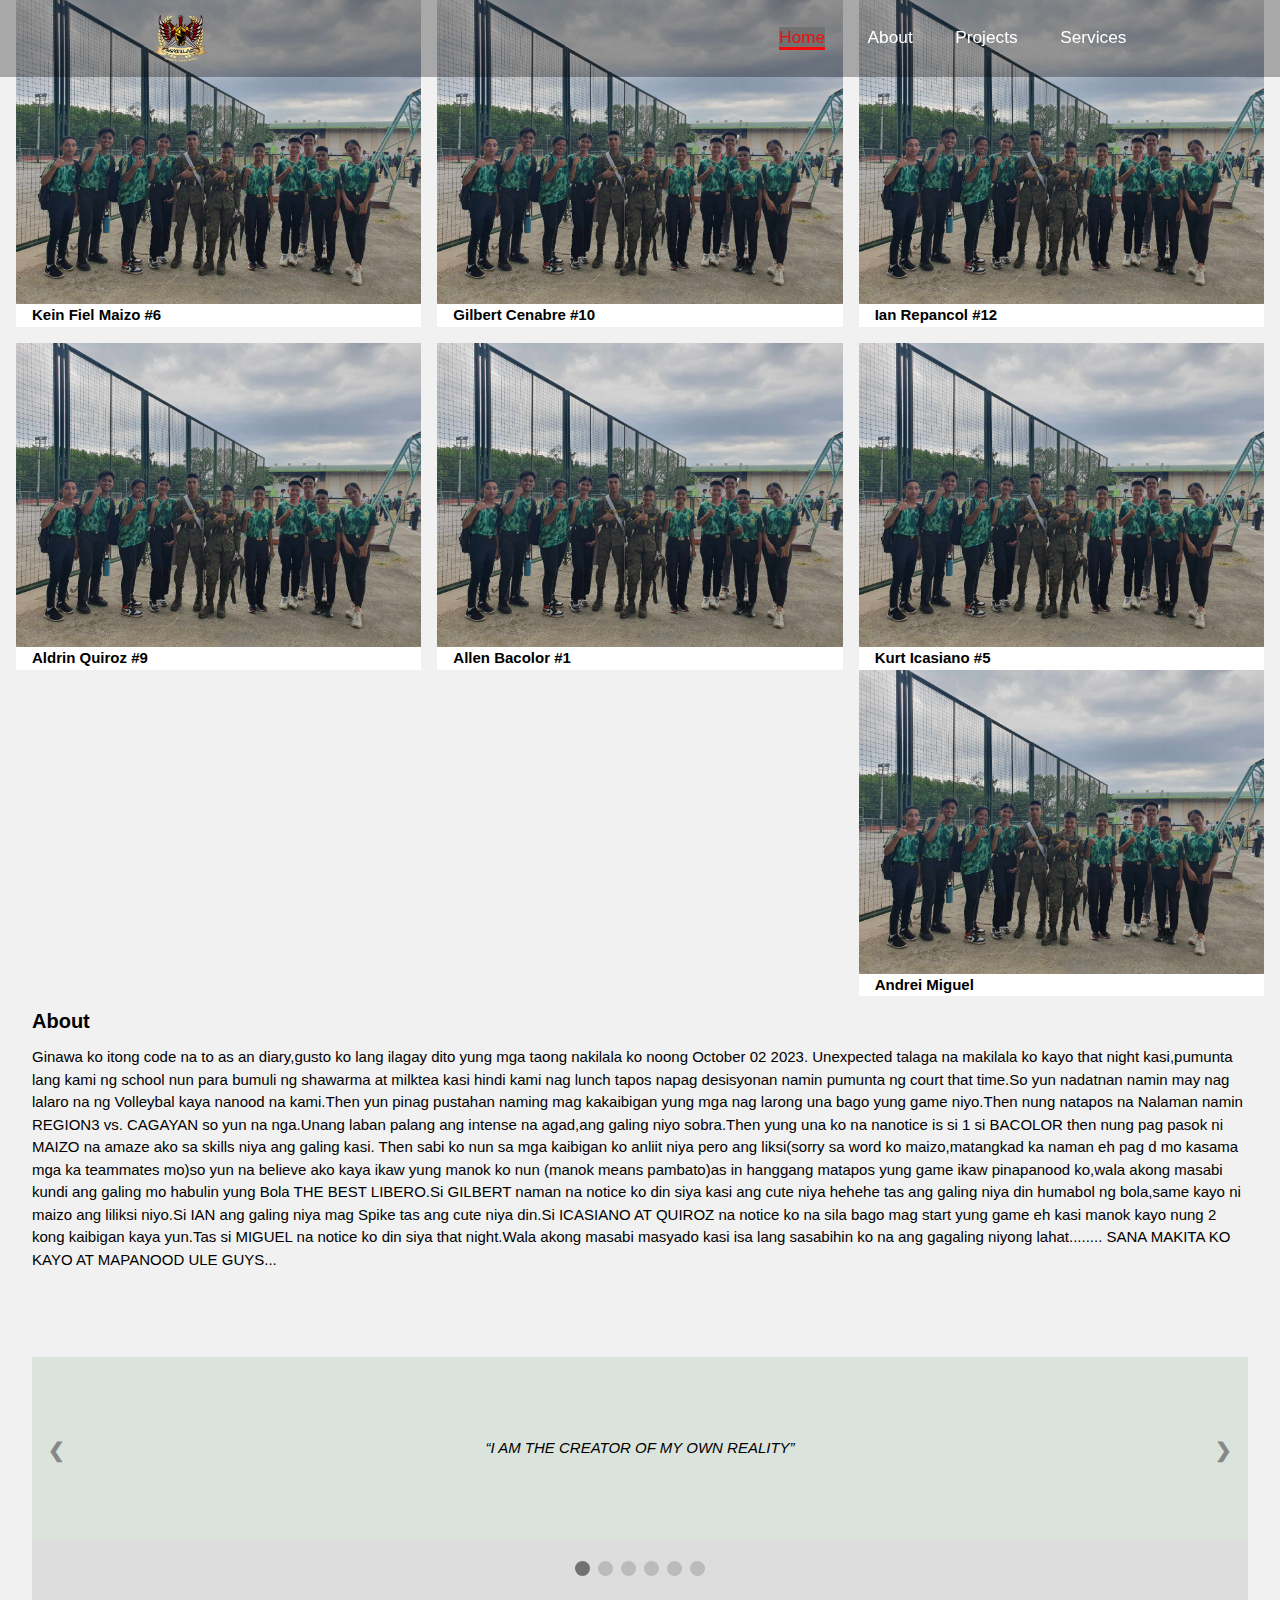
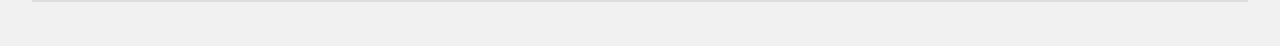
<file: gallery.html>
<!DOCTYPE html>
<html>
<title>BULSU</title>
<meta charset="UTF-8">
<meta name="viewport" content="width=device-width, initial-scale=1">
<link rel="stylesheet" href="https://www.w3schools.com/w3css/4/w3.css">
<link rel="stylesheet" href="https://fonts.googleapis.com/css?family=Raleway">
<link rel="stylesheet" href="https://cdnjs.cloudflare.com/ajax/libs/font-awesome/4.7.0/css/font-awesome.min.css">
<link rel="stylesheet" href="style.css">



<style>
  body{
    height:50vh;
    text-align: left;
  }
</style>


<header class="header">
        
    <a href="#home" class="logo">
        <img src="image/Matilak___.png" style="height: 5rem ;" onclick="toggleMode()">
        <!-- scarlett <span>Davis</span> -->
    </a>

    <i class="bx bx-menu" id="menu-icon"></i>

    <nav class="navbar">
        <a href="#home" class="active">Home</a>
        <a href="#about">About</a>
        <a href="#projects">Projects</a>
        <a href="#services">Services</a>
        <!-- <a href="#contact">contact</a> -->
        
    </nav>

</header>

<style>
body,h1,h2,h3,h4,h5,h6 {font-family: "Raleway", sans-serif}
</style>
<body class="w3-light-grey w3-content" style="max-width:1600px">

 
  
<!-- Sidebar/menu -->
<!-- <nav class="w3-sidebar w3-collapse w3-white w3-animate-left" style="z-index:3;width:300px;" id="mySidebar"><br>
  <div class="w3-container">
    <a href="#" onclick="w3_close()" class="w3-hide-large w3-right w3-jumbo w3-padding w3-hover-grey" title="close menu">
      <i class="fa fa-remove"></i>
    </a>
    <img src="N.JPG" style="width:45%;" class="w3-round"><br><br>
    <h4><b>MY PORTFOLIO</b></h4>
    <p class="w3-text-grey">by Alexis Nicole Abraham</p>
  </div>
  <div class="w3-bar-block">
    <a href="#portfolio" onclick="w3_close()" class="w3-bar-item w3-button w3-padding w3-text-teal"><i class="fa fa-th-large fa-fw w3-margin-right"></i>PORTFOLIO</a> 
    <a href="#about" onclick="w3_close()" class="w3-bar-item w3-button w3-padding"><i class="fa fa-user fa-fw w3-margin-right"></i>ABOUT</a> 
    <a href="#dump photos" onclick="w3_close()" class="w3-bar-item w3-button w3-padding"><i class="fa fa-photo w3-margin-right"></i>DUMP PHOTOS</a>
    
  </div>
</nav> -->


<div class="w3-overlay w3-hide-large w3-animate-opacity" onclick="w3_close()" style="cursor:pointer" title="close side menu" id="myOverlay"></div>

<!--     <div class="w3-main" style="margin-left:300px"> -->

  
  
  <div class="w3-row-padding">
    <div class="w3-third w3-container w3-margin-bottom">
      <img src="image/02.jpg" alt="Norway" style="width:100%" class="w3-hover-opacity">
      <div class="w3-container w3-white">
        <p><b>Kein Fiel Maizo #6</b></p>
        <p></p>
      </div>
    </div>
    <div class="w3-third w3-container w3-margin-bottom">
      <img src="image/02.jpg" alt="Norway" style="width:100%" class="w3-hover-opacity">
      <div class="w3-container w3-white">
        <p><b>Gilbert Cenabre #10</b></p>
        <p></p>
      </div>
    </div>
    <div class="w3-third w3-container">
      <img src="image/02.jpg" alt="Norway" style="width:100%" class="w3-hover-opacity">
      <div class="w3-container w3-white">
        <p><b>Ian Repancol #12</b></p>
        <p></p>
      </div>
    </div>
  </div>
  
  <div class="w3-row-padding">
    <div class="w3-third w3-container w3-margin-bottom">
      <img src="image/02.jpg" alt="Norway" style="width:100%" class="w3-hover-opacity">
      <div class="w3-container w3-white">
        <p><b>Aldrin Quiroz #9</b></p>
        <p></p>
      </div>
    </div>
    <div class="w3-third w3-container w3-margin-bottom">
      <img src="image/02.jpg" alt="Norway" style="width:100%" class="w3-hover-opacity">
      <div class="w3-container w3-white">
        <p><b>Allen Bacolor #1</b></p>
        <p></p>
      </div>
    </div>
    <div class="w3-third w3-container">
      <img src="image/02.jpg" alt="Norway" style="width:100%" class="w3-hover-opacity">
      <div class="w3-container w3-white">
        <p><b>Kurt Icasiano #5</b></p>
        <p></p>
      </div>

    
        <img src="image/02.jpg" alt="Norway" style="width:100%">
        <div class="w3-container w3-white">
          <p><b>Andrei Miguel</b></p>

        

    </div>
  </div>
  <div class="w3-container w3-padding-large" style="margin-bottom:32px">
    <h4><b>About </b></h4>
        <p>
        Ginawa ko itong code na to  as an diary,gusto ko lang ilagay dito yung mga taong nakilala ko noong October 02 2023.
        Unexpected talaga na makilala ko kayo that night kasi,pumunta lang kami ng school nun para bumuli ng shawarma at milktea kasi hindi kami nag lunch
        tapos napag desisyonan namin pumunta ng court that time.So yun nadatnan namin may nag lalaro na ng Volleybal kaya nanood na kami.Then yun pinag pustahan naming mag kakaibigan
        yung mga nag larong una bago yung game niyo.Then nung natapos na Nalaman namin REGION3 vs. CAGAYAN so yun na nga.Unang laban palang
        ang intense na agad,ang galing niyo sobra.Then yung una ko na nanotice is si 1 si BACOLOR then nung pag pasok ni MAIZO na amaze ako sa skills niya ang galing kasi.
        Then sabi ko nun sa mga kaibigan ko anliit niya pero ang liksi(sorry sa word ko maizo,matangkad ka naman eh pag d mo kasama mga ka teammates mo)so yun na believe ako kaya ikaw yung manok ko nun
        (manok means pambato)as in hanggang matapos yung game ikaw pinapanood ko,wala akong masabi kundi ang galing mo habulin yung Bola THE BEST LIBERO.Si GILBERT naman na notice ko din siya
        kasi ang cute niya hehehe tas ang galing niya din humabol ng bola,same kayo ni maizo ang liliksi niyo.Si IAN ang galing niya mag Spike tas ang cute niya din.Si ICASIANO AT QUIROZ na notice ko na sila 
        bago mag start yung game eh kasi manok kayo nung 2 kong kaibigan kaya yun.Tas si MIGUEL na notice ko din siya that night.Wala akong masabi masyado kasi isa lang sasabihin ko na ang gagaling niyong lahat........
        SANA MAKITA KO KAYO AT MAPANOOD ULE GUYS...
        </p>
    <hr>
    <br>
    <br>

    <style>

        /* Slideshow container */
        .slideshow-container {
          position: relative;
          background: #d3ded5b8;
        }
        
        /* Slides */
        .mySlides {
          display: none;
          padding: 80px;
          text-align: center;
        }
        
        /* Next & previous buttons */
        .prev, .next {
          cursor: pointer;
          position: absolute;
          top: 50%;
          width: auto;
          margin-top: -30px;
          padding: 16px;
          color: #888;
          font-weight: bold;
          font-size: 20px;
          border-radius: 0 3px 3px 0;
          user-select: none;
        }
        
        /* Position the "next button" to the right */
        .next {
          position: absolute;
          right: 0;
          border-radius: 3px 0 0 3px;
        }
        
        /* On hover, add a black background color with a little bit see-through */
        .prev:hover, .next:hover {
          background-color: rgb(42, 40, 40);
          color: white;
        }
        
        /* The dot/bullet/indicator container */
        .dot-container {
            text-align: center;
            padding: 20px;
            background: #ddd;
        }
        
        /* The dots/bullets/indicators */
        .dot {
          cursor: pointer;
          height: 15px;
          width: 15px;
          margin: 0 2px;
          background-color: #bbb;
          border-radius: 50%;
          display: inline-block;
          transition: background-color 0.6s ease;
        }
        
        /* Add a background color to the active dot/circle */
        .active, .dot:hover {
          background-color: #717171;
        }
        
        /* Add an italic font style to all quotes */
        q {font-style: italic;}
        
        /* Add a blue color to the author */
        .author {color: rgb(0, 0, 0);}
        </style>
        </head>
        <body>
        
        <div class="slideshow-container">
        
        <div class="mySlides">
          <q>I AM THE CREATOR OF MY OWN REALITY</q>
          
        </div>
        
        <div class="mySlides">
          <q>TAKE ME BACK TO THE NIGHT WE MET</q>
          
        </div>
        
        <div class="mySlides">
          <q>SOMETIMES YOU MISS THE MEMORIES...NOT THE PERSON.</q>
        </div>
        
        <div class="mySlides">
          <q>THE MOST PAINFUL GOODBYES ARE THE ONES UNEXPLAINED</q>
        </div>
      
        <div class="mySlides">
          <q>Thankyou for using me as your Temporary Happiness</q>
        </div>
      
        <div class="mySlides">
          <q>Music is my Escape from Reality.</q>
        </div>
      
      
        <a class="prev" onclick="plusSlides(-1)">❮</a>
        <a class="next" onclick="plusSlides(1)">❯</a>
        
        </div>
        
        <div class="dot-container">
          <span class="dot" onclick="currentSlide(1)"></span> 
          <span class="dot" onclick="currentSlide(2)"></span> 
          <span class="dot" onclick="currentSlide(3)"></span> 
          <span class="dot" onclick="currentSlide(4)"></span> 
          <span class="dot" onclick="currentSlide(5)"></span> 
          <span class="dot" onclick="currentSlide(6)"></span> 
        </div>
  <script>
  var slideIndex = 1;
  showSlides(slideIndex);
  
  function plusSlides(n) {
    showSlides(slideIndex += n);
  }
  
  function currentSlide(n) {
    showSlides(slideIndex = n);
  }
  var slideIndex = 1;
  showSlides(slideIndex);
  
  function plusSlides(n) {
    showSlides(slideIndex += n);
  }
  
  function currentSlide(n) {
    showSlides(slideIndex = n);
  }
  
  
  function showSlides(n) {
    var i;
    var slides = document.getElementsByClassName("mySlides");
    var dots = document.getElementsByClassName("dot");
    if (n > slides.length) {slideIndex = 1}    
    if (n < 1) {slideIndex = slides.length}
    for (i = 0; i < slides.length; i++) {
        slides[i].style.display = "none";  
    }
    for (i = 0; i < dots.length; i++) {
        dots[i].className = dots[i].className.replace(" active", "");
    }
    slides[slideIndex-1].style.display = "block";  
    dots[slideIndex-1].className += " active";
  }
  </script>
</file>
<file: style.css>
*{
    margin: 0;
    padding: 0 ;
    box-sizing: border-box;
    text-decoration: none;
    border: none;
    outline: none;
    scroll-behavior: smooth;
    font-family: "Poppins", sans-serif;
}
/* :root{
    --bg-color: #080808;
    --second-bg-color: #1b0000;
    --text-color: white;
    --main-color: #f60b0b;
} */
:root {
    --bg-color: #080808;
    --second-bg-color: #1b0000;
    --text-color: white;
    --main-color: #f60b0b;
    --black: #000000;
    --white: rgb(255, 255, 255);
    --BG-img: url('image/REDAA.jpg');
    --span:#C40C0C;
  }

  /* Light mode overrides */
  .light-mode {
    --bg-color: #f5f5f5;
    --second-bg-color: #ffffff;
    --text-color: #333333;
    --main-color: #744dff;
    --black: #ffffff;
    --white: rgb(0, 0, 0);
    --BG-img: url('image/222.jpg');
    --span:#0C3CC4;
  }

html{
    font-size: 60%;
    overflow-x: hidden ;
   /*  scroll-behavior: smooth; */
}
body{
    background: var(--bg-color);
    color: var(--text-color);
}
.header{
    position: fixed;
    top: 0;
    left: 0;
    padding: 1.5rem 12% 1.5rem;
    background: rgba(0, 0, 0, 0.3) ;
    display: flex;
    justify-content: space-between;
    align-items: center;
    z-index: 100;
    width: 100%;
}
.logo{
    font-size: 3rem;
    color: var(--text-color);
    font-weight: 800;
    cursor: pointer;
    transition: 0.3s ease;
}

.logo :hover{
    transform: scale(1.1);
}
.logo span{
    text-shadow: 0 0 25px var(--main-color);
}

.navbar a{
    font-size: 1.8rem;
    color: var(--text-color);
    margin-left: 4rem;
    font-weight: 500;
    transition: 0.3s ease;
    border-bottom: 3px solid transparent;
    text-decoration: none;
}

.navbar a:hover,
.navbar a.active{
    color: var(--main-color);
    border-bottom: 3px solid var(--main-color);
}

#menu-icon{
font-size: 3.6rem;
color: var(--main-color);
display: none;
}

section{
    min-height: 100vh;
    padding: 10rem 12% 10rem;
}

.home{
    display: flex;
    align-items: center;
    justify-content: center;
    gap: 15rem;
}

.home-content{
    display: flex;
    flex-direction: column;
    align-items: flex-end;
    text-align: right;
    justify-content: center;
}

span{
    color: #C40C0C;
}

.logo span{
    color: var(--main-color);
}

.home-content h3{
    margin-bottom: 2rem;
    margin-top: 1rem;
    font-size: 5.5rem;
}

.home-content h1{
    font-size: 3rem;
    font-weight: 700;
    margin-top: 1.5rem;
    line-height: 1;
}
.home-img img{
    position: relative;
    width: 32vw;
    border-radius: 50%;
    box-shadow: 0 0 25px var(--main-color);
    cursor: pointer;
    transition: 0.3 ease-in-out;
}
.home-img   img:hover{
    box-shadow: 0 0 25px var(--main-color),
                0 0 50px var(--main-color),
                0 0 100px var(--main-color);
}
.home-content p{
    font-size: 1.5rem;
    font-weight: 500;
    line-height: 1.8;
    max-width: 1000px;
    text-align: left;
}
.home-content p span{
    font-size: 2rem;
    font-weight: 900;
}
.social-icons a{
    display: inline-flex;
    justify-content: center;
    align-items: center;
    width: 4.5rem;
    height: 4.5rem;
    background: transparent;
    border: 2px solid var(--main-color);
    font-size: 2.5rem;
    color: var(--main-color);
    margin: 3rem 1.5rem 3rem 0;
    transition: 0.3s ease;
}

.social-icons a:hover{
    color:  var(--text-color);
    transform: scale(1.3) translateY(-5px);
    box-shadow: 0 0 25px var(--main-color);
    background-color: var(--main-color);
}
.btn{
    display: inline-block;
    padding: 1rem 2.8rem;
    background: var(--main-color);
    box-shadow: 0 0 25px var(--main-color);
    border-radius: 4rem;
    font-size: 1.6rem;
    color: var(--black);
    border: 2px solid transparent;
    letter-spacing: 0.1rem;
    font-weight: 600;
    transition: 0.3s ease-in-out;
    cursor: pointer;
}

.btn:hover{
    transform: scale(1.05);
    box-shadow: 0 0 50px var(--main-color);
}
.btn-group{
    display: flex;
    align-items: center;
    gap: 1.5rem;
}

.btn-group a:nth-of-type(2){
    background-color: var(--black);
    color: var(--main-color);
    border: 2px solid var(--main-color);
    box-shadow: 0 0 25px transparent;
}
.btn-group a:nth-of-type(2):hover{
    box-shadow: 0 0 25px var(--main-color);
    background-color: var(--main-color);
    color: var(--black);
}
.text-animation{
    font-size: 35px;
    font-weight: 600;
    min-width: 280px;
}

.text-animation span{
    position: relative;
}
.text-animation span::before{
    content: "LAGUNILLA";
    color: var(--main-color);
    animation: words 20s infinite;
}
.text-animation span::after{
    content: "";
    background-color: var(--bg-color);
    position: absolute;
    width: calc(100% + 8px);
    height: 100%;
    border-left: 3px solid var(--bg-color);
    right: -8px ;
    animation: cursor 0.6s infinite, typing 20s steps(14) infinite;
}

@keyframes cursor {
    to{
        border-left: 2px solid var(--main-color);
    }
}
@keyframes words{
    0%,
    20%{
        content: "LAGUNILLA";
    }
    21%,
    40%{
        content: "LAGUNILLA";
    }
    40%,
    60%{
        content: "LAGUNILLA" ;
    }
    61%,
    80%{
        content: "LAGUNILLA" ;
    }
    81%,
    100%{
        content: "LAGUNILLA";
    }
}
@keyframes typing{
    10%,
    15%,
    30%,
    35%,
    50%,
    55%,
    70%,
    75%,
    90%,
    95%{
        width: 0;
    }
    5%,
    20%,
    25%,
    40%,
    45%,
    60%,
    80%,
    85%{
        width: calc(100% + 8px);
    }
}

.about{
    display: flex;
    justify-content: center;
    align-items: center;
    gap: 10rem;
    background: var(--second-bg-color);
    color:  var(--text-color);
}
.about-img{
    border-radius: 50%;
}
.about-img  img{
    position: relative;
    width: 32vw;
    border-radius: 50%;
    box-shadow: 0 0 25px var(--main-color);
    top: 1rem;
    cursor: pointer;
    transition: 0.4s ease-in-out;
}
.about-img img:hover{
    box-shadow: 0 0 25px var(--main-color),
                0 0 50px var(--main-color), 
                0 0 100px var(--main-color);
}
.heading{
    text-align: center;
    font-size: 6rem;
    margin: 5rem 0;
}
.about-content h2{
    text-align: left;
    line-height: 1.5;
}
.about-content h3{
    font-size: 2.6rem;
}
.about-content p{
    font-size: 1.8rem;
    margin: 2rem 0 3rem;
}
.about .heading{
    margin: 0;
}

.about-content .text-animation span::before{
    content: "Web Developer";
    color: var(--main-color);
    animation: words 20s infinite;
}
.about-content .text-animation span::after{
    content: "";
    background-color: var(--second-bg-color);
    position: absolute;
    width: calc(100% + 8px);
    height: 100%;
    border-left: 3px solid var(--bg-color);
    right: -8px ;
    animation: cursor 0.6s infinite, typing 20s steps(14) infinite;
}
::-webkit-scrollbar{
    width: 10px;
}
::-webkit-scrollbar-thumb{
    background-color: var(--main-color);
}
::-webkit-scrollbar-track{
    background-color: var(--bg-color);
    width: 50px;
}

.services{
    background: var(--bg-color);
    color: var(--black);
}
.services h2{
    margin-bottom: 5rem;
    color: var(--text-color);
}
.services-container{
    display: grid;
    grid-template-columns: repeat(3,1fr);
    align-items: center;
    gap: 2.5rem; 
}
.service-box{
    display: flex;
    align-items: center;
    justify-content: center;
    background-color: var(--second-bg-color);
    height: 500px;
    border-radius: 3rem;
    color: var(--main-color);
    border: 5px solid var(--main-color);
    cursor: pointer;
    transition: 0.4s ease-in-out;
}

.service-box:hover{
    background: var(--second-bg-color);
    color: var(--main-color);
    border: 5px solid var(--main-color); 
    transform: scale(1.03);
}
.service-box .service-info{
    height: 100%;
    display: flex;
    flex-direction: column;
    text-align: center;
    justify-content: center;
    align-items: center;
    padding: 5rem 5rem;
}
.service-info h4{
    font-size: 4rem;
    margin: 2rem 0;
    font-weight: 800;
}
.service-info p{
    font-size: 1.4rem;
    font-weight: 600;
    line-height: 1.7;
}
.service-info i{
    font-size: 8rem;
}


.projects{
    background: var(--BG-img) no-repeat ;
    background-size: cover;
}
.projects-box{
    display: grid;
    grid-template-columns: repeat(3,1fr);
    place-items: center;
    margin: 5rem 0;
    gap: 3rem;
    row-gap: 3rem;
}
.project-card{
    height: 600px;
    max-width: 450px;
    background-color: rgba(0, 0, 0, 0.3);
    backdrop-filter: blur(30px);
/*     border: 2px solid var(--main-color);
    border-radius: 5rem; */
    display: flex;
    flex-direction: column;
    align-items: center;
    justify-content: center;
    text-align: center;
    gap: 2rem;
    padding: 5rem 2rem;
    overflow: hidden;
    cursor: pointer;
    box-shadow: 0 0 5px var(--main-color);
    transition: 0.4s ease;
    /* background-color: var(--second-bg-color); */
    border-radius: 3rem;
    border: 5px solid var(--main-color);
}
.project-card:hover{
    box-shadow: 0 0 25px var(--main-color),
                0 0 50px var(--main-color);
    transform: scale(1.02);
}

.project-card img{
    max-width: 18vw;
    object-fit: cover;
    
}
.project-card h3{
    font-size: 3rem;
}
.project-card p{
    font-size: 1.6rem;
    text-align: justify;
}

.contact{
    background-color: var(--bg-color);
}
.contact h2{
    margin-bottom: 3rem;
    color: var(--text-color);
}
.contact form{
    display: flex;
    align-items: center;
    justify-content: center;
    gap: 3rem;
    margin: 5rem auto;
    text-align: center;
}
.contact form .input-box{
    display: flex;
    justify-content: center;
    flex-wrap: wrap;
}
.contact form .input-box input,
.contact form textarea{
    width: 100%;
    padding: 2.5rem;
    font-size: 1.8rem;
    color: var(--text-color);
    background: var(--bg-color);
    border-radius: 2rem;
    border: 2px solid var(--main-color);
    margin: 1.5rem 0;
    resize: none;
}
.contact form .btn{
    margin-top: 2rem;
}
.footer{
    position: relative;
    bottom: 0;
    width: 100%;
    padding: 40px p;
    background: linear-gradient(var(--second-bg-color), var(--bg-color) 50% );
}
.footer .social{
    text-align: center;
    padding: 25px;
    color: var(--bg-color);
}
.footer .social a{
    font-size: 25px;
    color: var(--main-color);
    border: 2px solid var(--main-color);
    width: 42px;
    height: 42px;
    line-height: 42px;
    display: inline-block;
    text-align: center;
    border-radius: 50%;
    margin: 0 10px;
    transform: 0.3s ease;
}
.footer .social a:hover{
    transform: scale(1.2) translateY(-10px);
    background: linear-gradient(var(--main-color), var(--bg-color) );
    background-color: var(--main-color);
    color: var(--black);
    box-shadow: 0 0 25px var(--main-color);
}
.footer ul{
    margin-top: 0;
    padding: 0;
    font-size: 18px;
    line-height: 1.6;
    margin-bottom: 0;
    text-align: center;
}
.footer ul li a{
    color: var(--white);
    border-bottom: 3px solid transparent;
    transition:  0.3 ease;
}
.footer ul li a:hover{
    border-bottom: 3px solid var(--main-color);
}
.footer ul li{
    display: inline-block;
    padding: 0 15px;
}
.footer .copyright{
    margin-top: 50px;
    text-align: center;
    font-size: 16px;
    color: var(--text-color);
}


@media(max-width:1285){
    html{
        font-size: 55%;
    }
    .services-container{
        padding-bottom: 7rem;
        grid-template-columns: repeat(1.1fr);
        margin: 0 5rem;
    }
    .projects-box{
        grid-template-columns: repeat(2.1fr);
    }
    .projects-box img{
        min-height: 30vm;
    }
}

@media(max-width:991px){
    header{
        padding: 2rem 3% 2rem;
    }
    section{
        padding: 10rem 3% 2rem;
    }
    .contact form{
        flex-direction: column;
    }
    .footer{
        padding: 2rem 3%;
    }
}

@media(max-width:895px){
    #menu-icon{
        display: block;
    }
    .navbar{
        position: absolute;
        top: 100%;
        right: 0;
        width: 50%;
        padding: 1rem 3%;
        background:  rgba(0, 0, 0, 0.8);
        backdrop-filter: blur(20px);
        border-top-left-radius: 2rem;
        border-bottom-left-radius: 2rem;
        border-left: 2px solid var(--main-color);
        border-bottom: 2px solid var(--main-color);
        display: none; 
    }
    .navbar.active {
        display: block; /* Show navbar when active */
    }
    .navbar a{
        display: block;
        font-size: 2rem;
        margin: 3rem 0;
        color: white;
    }
    .home{
        flex-direction: column-reverse;
        margin: 5rem 4rem;
        gap: 3rem;
    }
    .home-content{
        display: flex;
        flex-direction: column;
        align-items: center;
        justify-content: center;
        text-align: center;
    }
    
    .home-content h3{
        font-size: 5rem;
    }
    .home-content h1{
        font-size: 3rem;
        margin-top: 3rem;
    }
    .home-content p{
        max-width: 500px;
        margin: 0 auto;
    }
    .home-img img{
        width: 56vw;
        margin: 3rem 0;
    }
    .about{
        flex-direction: column-reverse;
        padding: 10rem 9% 10rem;
    }
    .about h2{
        font-size: 3rem;
    }
    .about h3 {
        font-size: 2rem;
    }
    .about .heading{
        margin: 1rem 0;
    }
    .about img{
        width: 50vw;
    }
    .services h2{
        margin-bottom: 3rem;
        
    }
    .services-container{
        grid-template-columns: repeat(1,1fr);
    }
    .projects-box{
        grid-template-columns: repeat(1,1fr);
    }
    .projects-box img{
        min-width: 30rem;
        max-height: 51vw;
    }
}








































    /* Popup overlay */
    .overlay {
        display: none;
        position: fixed;
        top: 0;
        left: 0;
        width: 100%;
        height: 100%;
        background: rgba(0, 0, 0, 0.8);
        justify-content: center;
        align-items: center;
      }
  
      /* Popup image style */
      .popup-img {
        max-width: 90%;
        max-height: 90%;
      }
  
      /* Close button style */
      .close-btn {
        position: absolute;
        top: 20px;
        right: 20px;
        font-size: 2em;
        color: white;
        cursor: pointer;
      }
</file>
